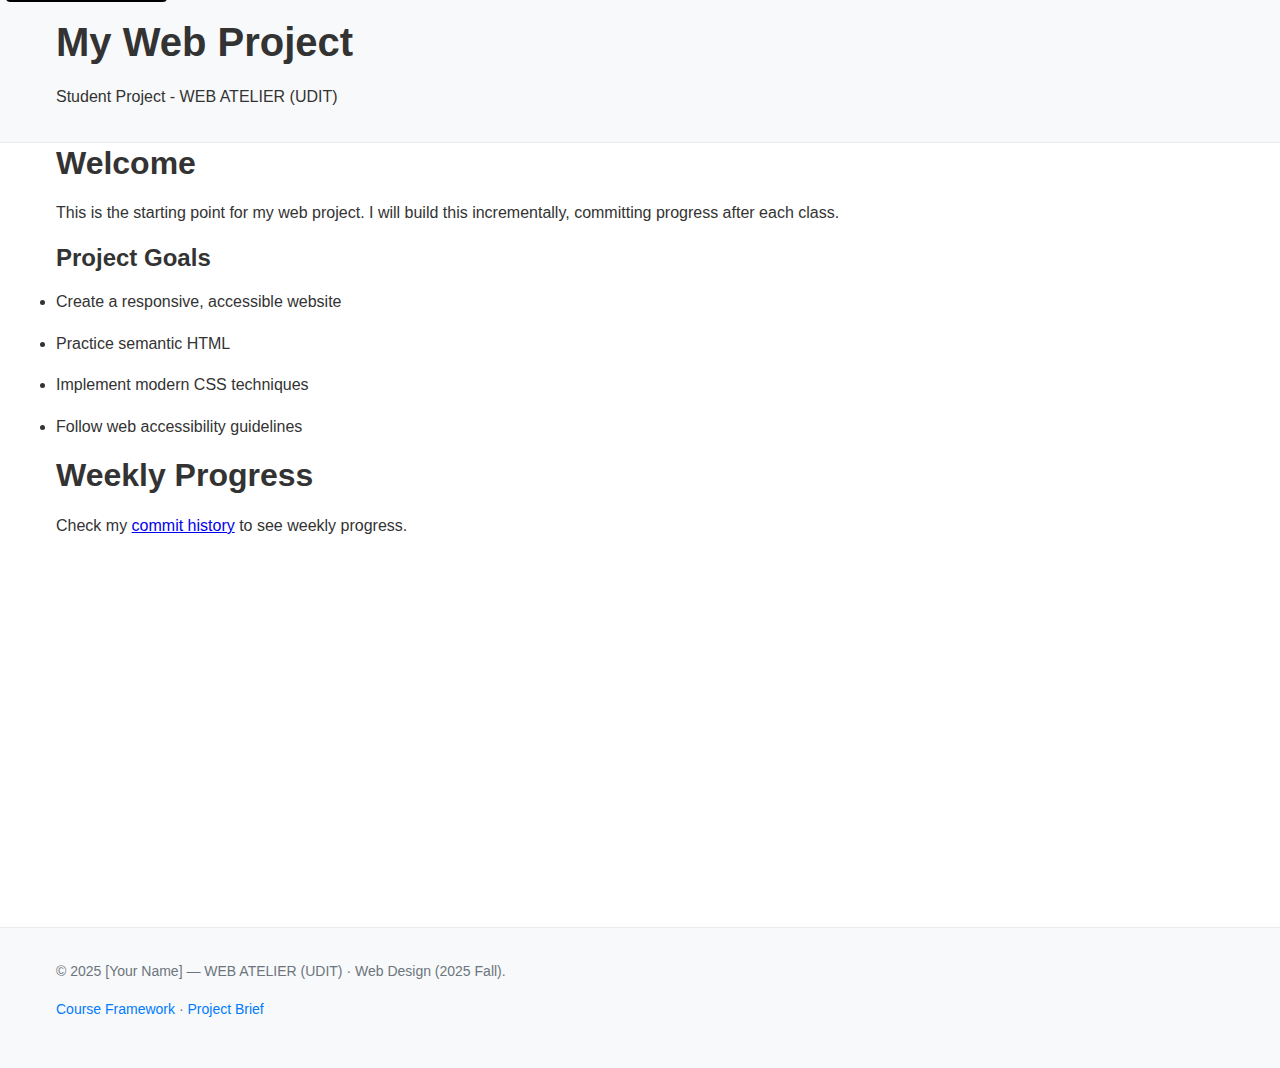
<file: index.html>
<!DOCTYPE html>
<html lang="en">
	<head>
		<meta charset="UTF-8" />
		<meta name="viewport" content="width=device-width, initial-scale=1.0" />
		<title>My Web Project - WEB ATELIER (UDIT)</title>
		<meta name="description" content="A student web project for WEB ATELIER (UDIT) course" />
		<link rel="stylesheet" href="assets/css/style.css" />
		<meta name="description" content="Breve descripción del sitio web." />
	<meta name="keywords" content="diseño, web, educativo" />
	<meta name="author" content="Nombre del autor" />
	</head>
	<body>
		<a href="#main" class="skip-link">Skip to main content</a>

		<header>
			<div class="container">
				<h1>My Web Project</h1>
				<p>Student Project - WEB ATELIER (UDIT)</p>
			</div>
		</header>

		<main id="main" class="container">
			<section>
				<h2>Welcome</h2>
				<p>
					This is the starting point for my web project. I will build this incrementally, committing progress after each
					class.
				</p>

				<h3>Project Goals</h3>
				<ul>
					<li>Create a responsive, accessible website</li>
					<li>Practice semantic HTML</li>
					<li>Implement modern CSS techniques</li>
					<li>Follow web accessibility guidelines</li>
				</ul>
			</section>

			<section>
				<h2>Weekly Progress</h2>
				<p>
					Check my
					<a href="https://github.com/[username]/[project-repo]/commits/main">commit history</a>
					to see weekly progress.
				</p>
			</section>
		</main>

		<footer>
			<div class="container">
				<p>© 2025 [Your Name] — WEB ATELIER (UDIT) · Web Design (2025 Fall).</p>
				<p>
					<a href="https://github.com/ruvebal/web-atelier-udit">Course Framework</a>
					·
					<a href="project-brief.md">Project Brief</a>
				</p>
			</div>
		</footer>

		<script src="assets/js/main.js"></script>
	</body>
</html>
</file>
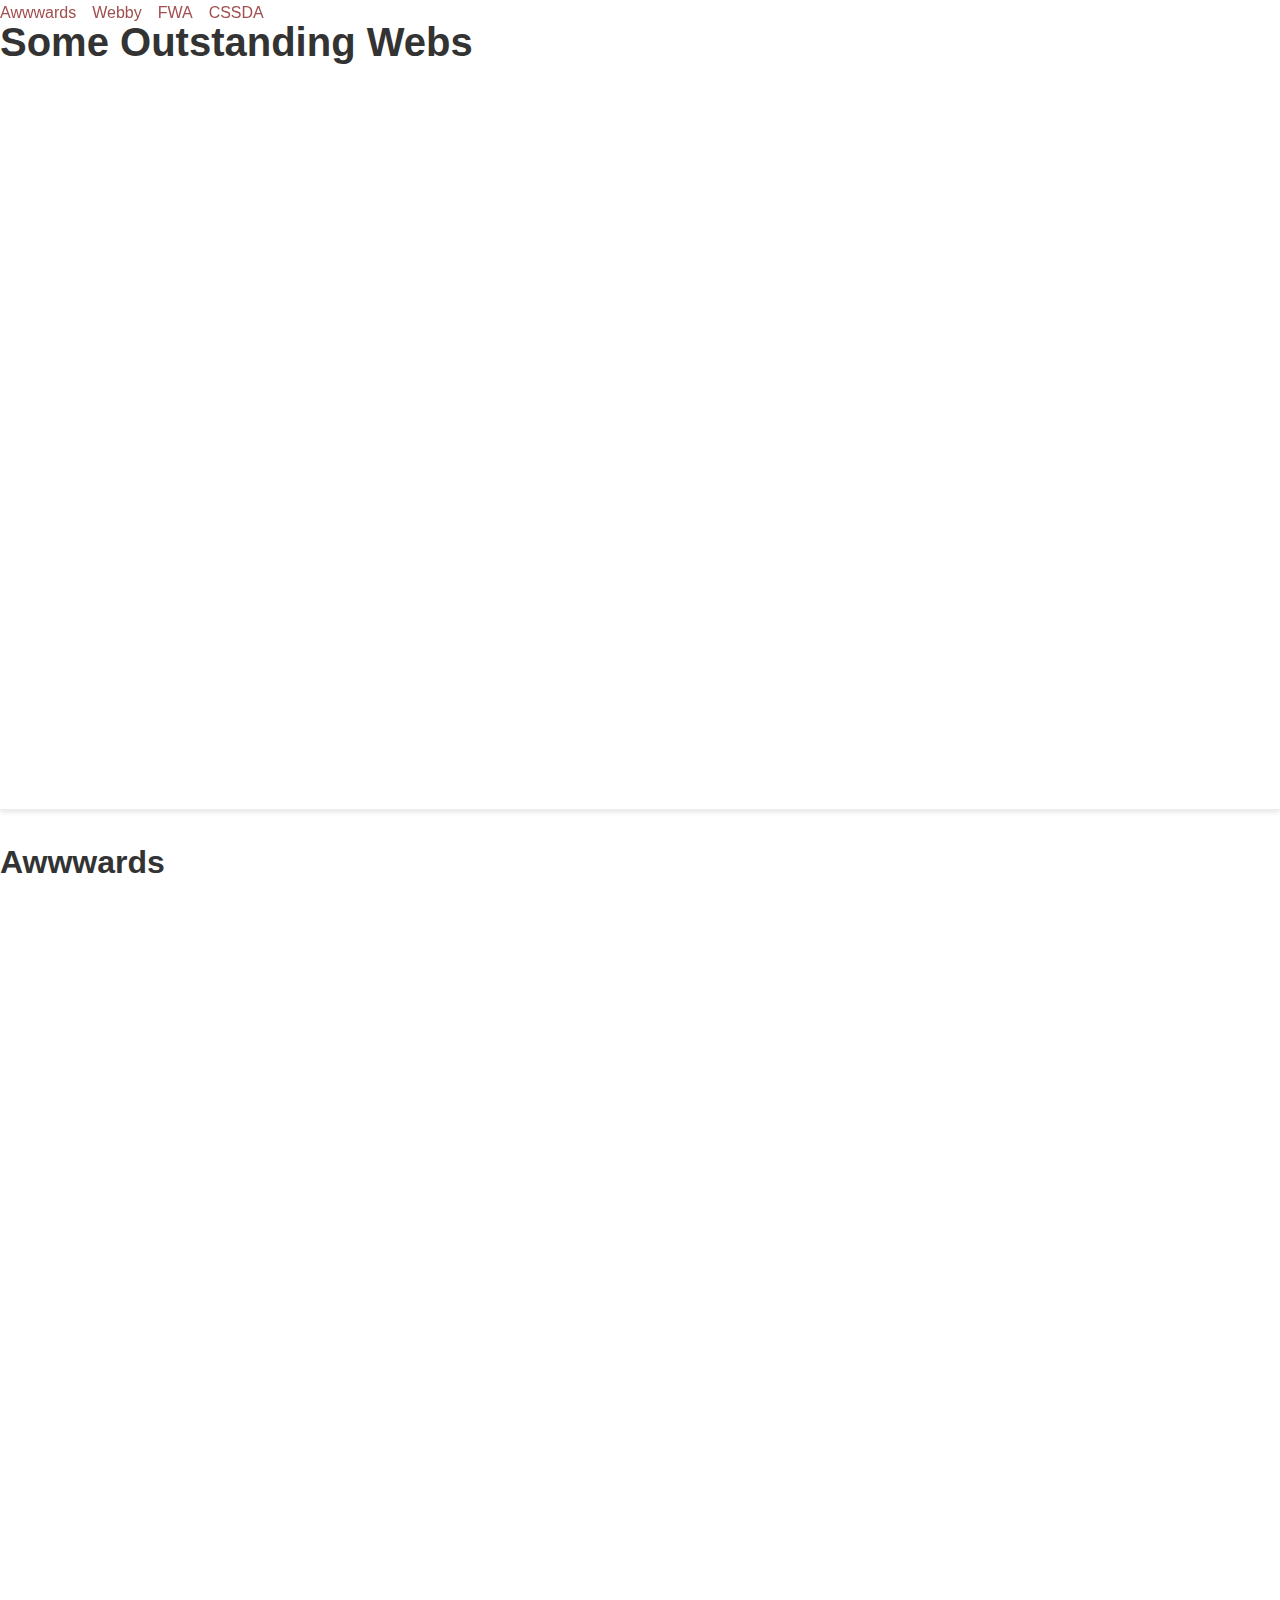
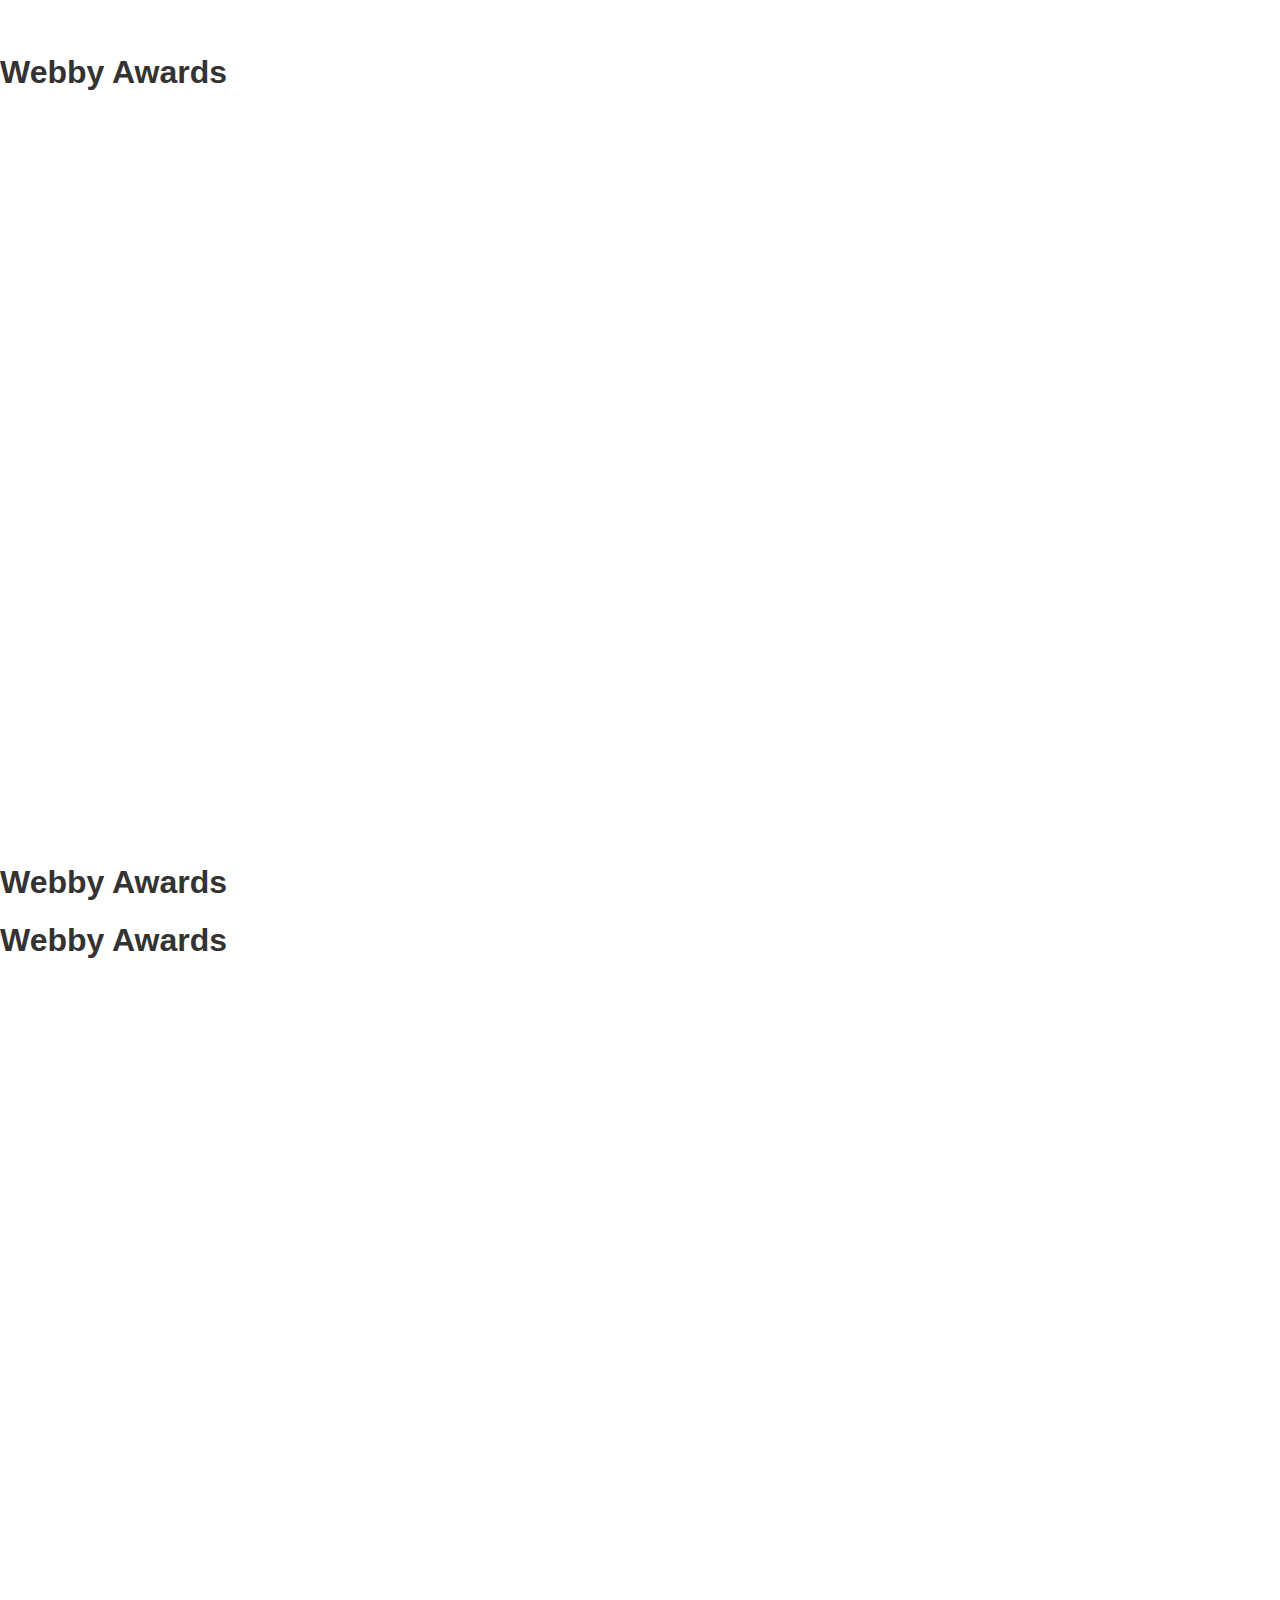
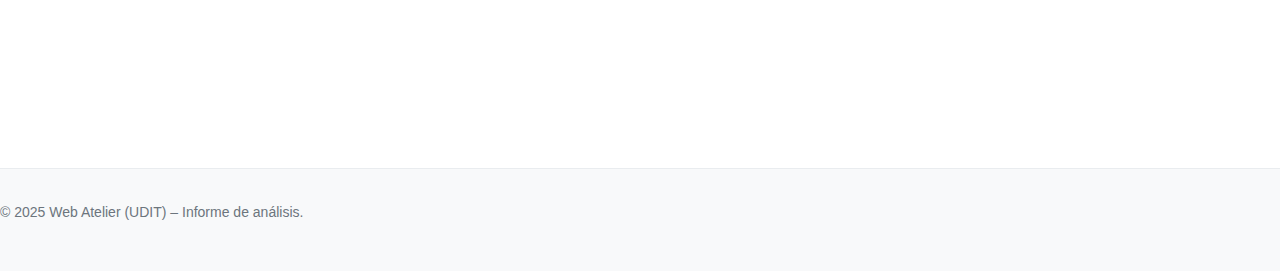
<file: sow/index.html>
<!DOCTYPE html>
<html lang="es">
<head>
<meta charset="UTF-8" />
<meta name="viewport" content="width=device-width, initial-scale=1.0" />
<title>Some Outstanding Webs – Análisis de Sitios Premiados</title>
<link rel="stylesheet" href="../assets/css/index.css" />
<link rel="stylesheet" href="../assets/css/sow.css" />
<link rel="apple-touch-icon" sizes="180x180" href="/apple-touch-icon.png">
<link rel="icon" type="image/png" sizes="32x32" href="/favicon-32x32.png">
<link rel="icon" type="image/png" sizes="16x16" href="/favicon-16x16.png">
<link rel="manifest" href="/site.webmanifest">

</head>
<body>
<header>
<h1>Some Outstanding Webs</h1>
<nav>
<!-- Menú de navegación fijo -->
<ul>
<li><a href="#site-awwwards">Awwwards</a></li>
<li><a href="#site-webby">Webby</a></li>
<li><a href="#site-fwa">FWA</a></li>
<li><a href="#site-cssda">CSSDA</a></li>
</ul>
</nav>
</header>
<main>
<!-- Secciones individuales para cada sitio -->
<section id="site-awwwards">
<h2>Awwwards</h2>
<!-- Contenido de análisis del sitio Awwwards -->
</section>
<section id="site-webby">
<h2>Webby Awards</h2>
<!-- Contenido de análisis del sitio Webby -->
</section>
<section id="site-fwa">
<h2>Webby Awards</h2>
<!-- Más secciones para FWA, CSS Design Awards, etc. -->
 <section id="site-cssda">
<h2>Webby Awards</h2>
</main>
<footer>
<p>© 2025 Web Atelier (UDIT) – Informe de análisis.</p>
</footer>
</body>
</html>
</file>
<file: assets/css/sow.css>
header {
background: #fff;
height: 90vh;
box-shadow: 0 2px 5px rgba(0, 0, 0, 0.1);
}
section {
    height: 90vh;
}
nav {position: fixed;
top: 0;
z-index: 1000;
}
nav ul {
list-style: none;
margin: 0;
padding: 0;
display: flex;
}
nav ul li {
margin-right: 1rem;
}
nav ul li a {
text-decoration: none;
color: #a14e4e;
}
</file>
<file: assets/css/style.css>
/* WEB ATELIER (UDIT) - Student Project Template Styles */

/* Reset and base styles */
* {
	box-sizing: border-box;
	margin: 0;
	padding: 0;
}

html {
	font-size: 16px;
	line-height: 1.6;
	scroll-behavior: smooth;
}

body {
	font-family: -apple-system, BlinkMacSystemFont, 'Segoe UI', Roboto, Oxygen, Ubuntu, Cantarell, sans-serif;
	color: #333;
	background-color: #fff;
	margin: 0;
	padding: 0;
}

/* Typography */
h1,
h2,
h3,
h4,
h5,
h6 {
	font-weight: 600;
	line-height: 1.3;
	margin: 0 0 1rem 0;
}

h1 {
	font-size: 2.5rem;
}
h2 {
	font-size: 2rem;
}
h3 {
	font-size: 1.5rem;
}

p,
li {
	margin-bottom: 1rem;
}

/* Layout */
.container {
	max-width: 1200px;
	margin: 0 auto;
	padding: 0 1rem;
}

main {
	min-height: 80vh;
	padding: 2rem 0;
}

/* Header */
header {
	background: #f8f9fa;
	padding: 1rem 0;
	border-bottom: 1px solid #e9ecef;
}

/* Footer */
footer {
	background: #f8f9fa;
	padding: 2rem 0;
	margin-top: 4rem;
	border-top: 1px solid #e9ecef;
	font-size: 0.875rem;
	color: #6c757d;
}

footer a {
	color: #007bff;
	text-decoration: none;
}

footer a:hover {
	text-decoration: underline;
}

/* Responsive design */
@media (max-width: 768px) {
	html {
		font-size: 14px;
	}

	.container {
		padding: 0 0.5rem;
	}

	h1 {
		font-size: 2rem;
	}
	h2 {
		font-size: 1.75rem;
	}
	h3 {
		font-size: 1.25rem;
	}
}

/* Accessibility */
@media (prefers-reduced-motion: reduce) {
	html {
		scroll-behavior: auto;
	}
}

/* Focus styles for keyboard navigation */
a:focus,
button:focus,
input:focus,
textarea:focus,
select:focus {
	outline: 2px solid #007bff;
	outline-offset: 2px;
}

/* Skip link for screen readers */
.skip-link {
	position: absolute;
	top: -40px;
	left: 6px;
	background: #000;
	color: #fff;
	padding: 8px;
	text-decoration: none;
	border-radius: 4px;
	z-index: 1000;
}

.skip-link:focus {
	top: 6px;
}
</file>
<file: assets/css/index.css>
/* WEB ATELIER (UDIT) - Student Project Template Styles */

/* Reset and base styles */
* {
	box-sizing: border-box;
	margin: 0;
	padding: 0;
}

html {
	font-size: 16px;
	line-height: 1.6;
	scroll-behavior: smooth;
}

body {
	font-family: -apple-system, BlinkMacSystemFont, 'Segoe UI', Roboto, Oxygen, Ubuntu, Cantarell, sans-serif;
	color: #333;
	background-color: #fff;
	margin: 0;
	padding: 0;
}

/* Typography */
h1,
h2,
h3,
h4,
h5,
h6 {
	font-weight: 600;
	line-height: 1.3;
	margin: 0 0 1rem 0;
}

h1 {
	font-size: 2.5rem;
}
h2 {
	font-size: 2rem;
}
h3 {
	font-size: 1.5rem;
}

p,
li {
	margin-bottom: 1rem;
}

/* Layout */
.container {
	max-width: 1200px;
	margin: 0 auto;
	padding: 0 1rem;
}

main {
	min-height: 80vh;
	padding: 2rem 0;
}

/* Header */
header {
	background: #f8f9fa;
	padding: 1rem 0;
	border-bottom: 1px solid #e9ecef;
}

/* Footer */
footer {
	background: #f8f9fa;
	padding: 2rem 0;
	margin-top: 4rem;
	border-top: 1px solid #e9ecef;
	font-size: 0.875rem;
	color: #6c757d;
}

footer a {
	color: #007bff;
	text-decoration: none;
}

footer a:hover {
	text-decoration: underline;
}

/* Responsive design */
@media (max-width: 768px) {
	html {
		font-size: 14px;
	}

	.container {
		padding: 0 0.5rem;
	}

	h1 {
		font-size: 2rem;
	}
	h2 {
		font-size: 1.75rem;
	}
	h3 {
		font-size: 1.25rem;
	}
}

/* Accessibility */
@media (prefers-reduced-motion: reduce) {
	html {
		scroll-behavior: auto;
	}
}

/* Focus styles for keyboard navigation */
a:focus,
button:focus,
input:focus,
textarea:focus,
select:focus {
	outline: 2px solid #007bff;
	outline-offset: 2px;
}

/* Skip link for screen readers */
.skip-link {
	position: absolute;
	top: -40px;
	left: 6px;
	background: #000;
	color: #fff;
	padding: 8px;
	text-decoration: none;
	border-radius: 4px;
	z-index: 1000;
}

.skip-link:focus {
	top: 6px;
}
</file>
